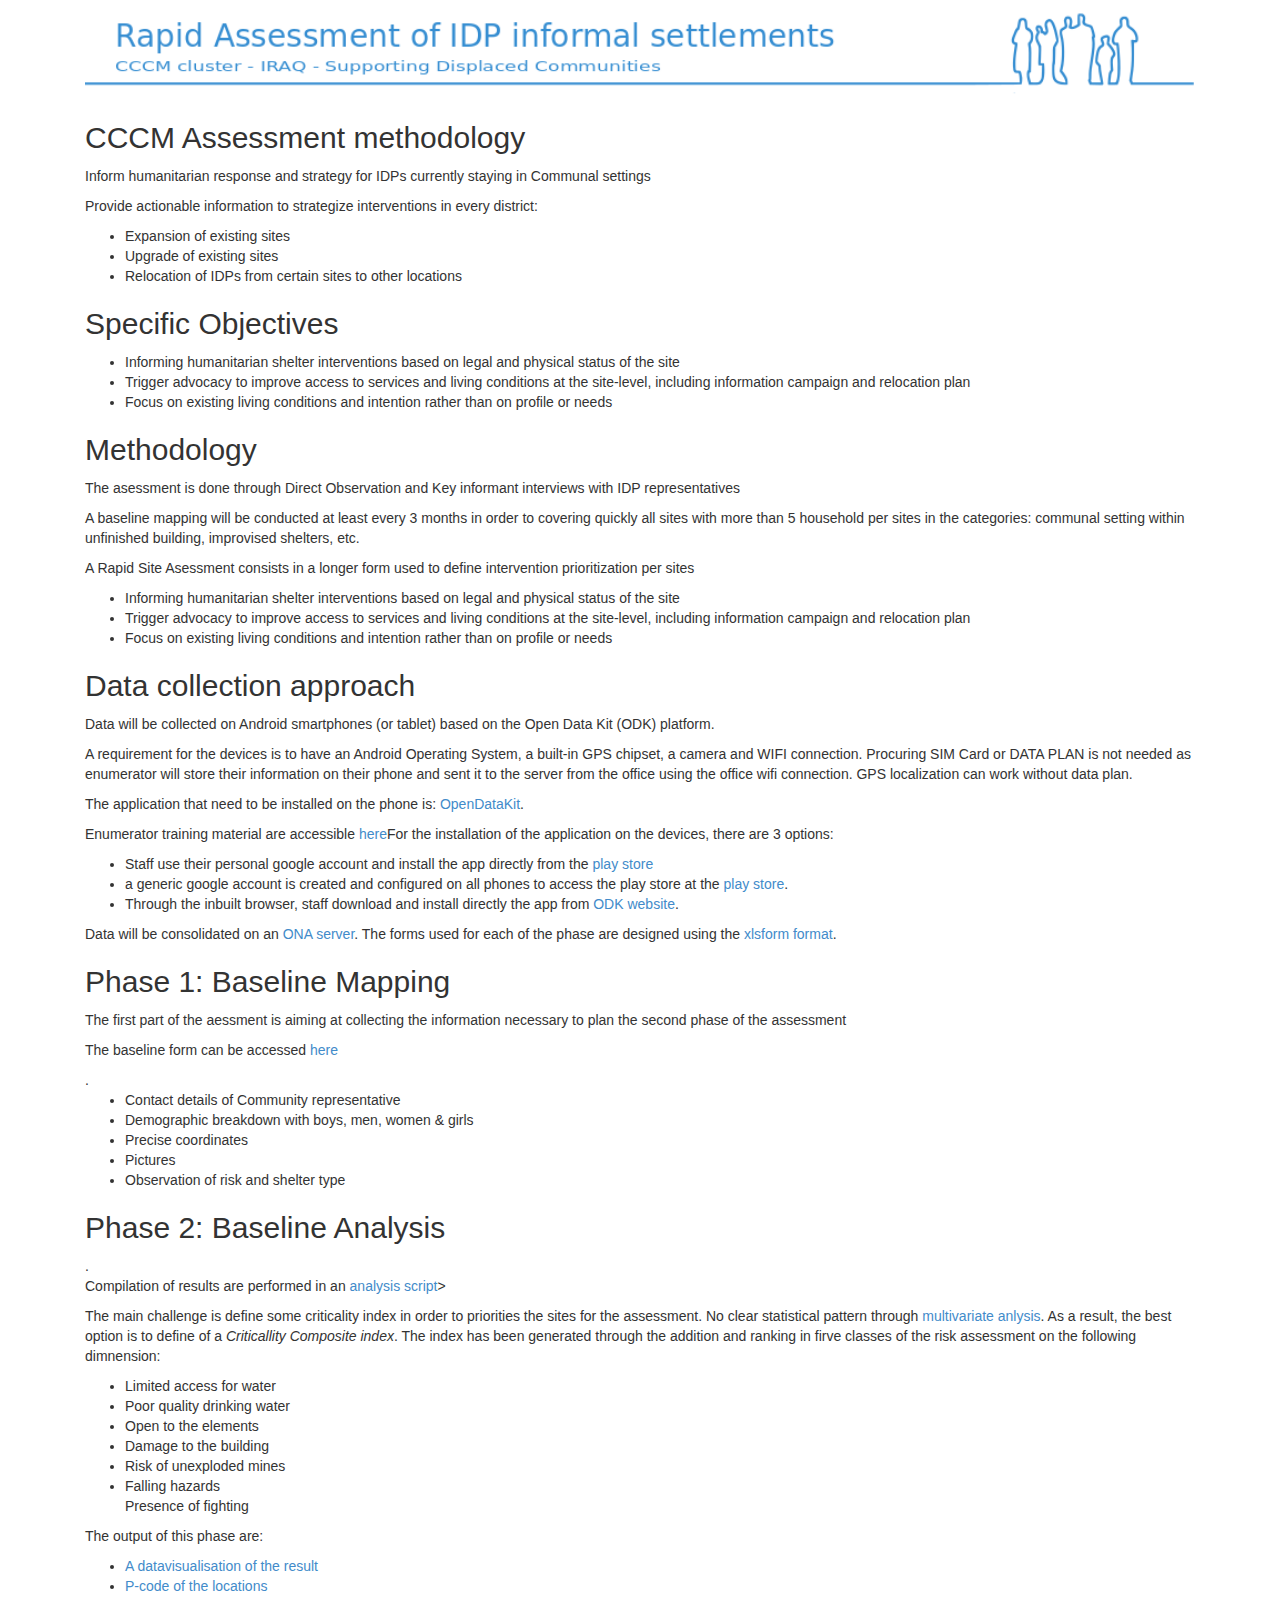
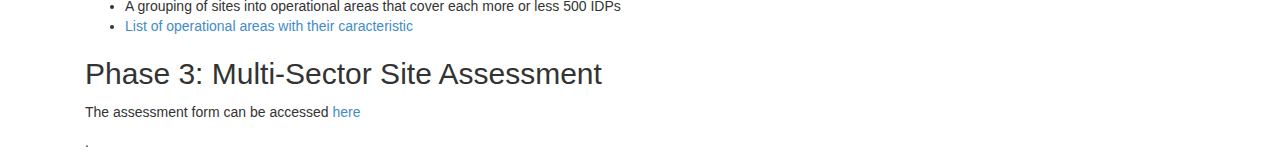
<file: methodo.html>
<!DOCTYPE html PUBLIC "-//W3C//DTD XHTML 1.0 Transitional//EN" "http://www.w3.org/TR/xhtml1/DTD/xhtml1-transitional.dtd">
<html lang="en">
<head>
    <meta http-equiv="content-type" content="text/html; charset=UTF-8">
    <meta charset="utf-8">
    <meta content="width=device-width, initial-scale=1.0, minimum-scale=1.0, maximum-scale=1.0" name="viewport">
    <meta name="author" content="Edouard Legoupil">
    <title>Site Assessment - CCCM Cluster Iraq</title>
    <link rel="shortcut icon" href="images/favicon.ico" type="image/vnd.microsoft.icon" />

    <meta itemprop="name" content="Site Assessment - CCCM Cluster Iraq"/>
    <meta itemprop="description" content="Site Assessment - CCCM Cluster Iraq"/>

    <meta property="og:title" content="Site Assessment Methodology - CCCM Cluster Iraq">
    <meta property="og:type" content="article">
    <meta property="og:url" content="http://unhcr-iraq.github.io/Site-Assessment/">
    <meta property="og:image" content="http://unhcr-iraq.github.io/Site-Assessment/SiteAssessment.jpg">
    <meta property="og:site_name" content="Site Assessment - CCCM Cluster Iraq">
    <meta property="og:description" content="Site Assessment - CCCM Cluster Iraq">


    <!-- Bootstrap -->
    <link rel="stylesheet" href="css/bootstrap.css">
    <link rel="stylesheet" type="text/css" href="css/dc.css">
    <link rel="stylesheet" type="text/css" href="css/dashboard.css">


</head>

<body>


    <div style="display: block;" class="container" id="dashboard">

        <div class="col-xs-12">
            <a href="https://www.humanitarianresponse.info/operations/iraq/camp-coordination-management" target="_blank">
               <img src="images/ccccm-siteasessment2.png" style="width: 100%"></a>
         </div>

        <div class="col-xs-12">

             <h2>CCCM Assessment methodology</h2>
                 <p>Inform humanitarian response and strategy for IDPs currently staying in Communal settings</p>
                 <p>Provide actionable information to strategize interventions in every district:<ul>
                    <li>Expansion of existing sites</li>
                    <li>Upgrade of existing sites</li>
                    <li>Relocation of IDPs from certain sites to other locations</li>
                    </ul> 
                 </p>       
        
            <h2>Specific Objectives</h2>
            <ul>
                <li>Informing humanitarian shelter interventions based on legal and physical status of the site</li>
                <li>Trigger advocacy to improve access to services and living conditions at the site-level, including information campaign and relocation plan</li>
                <li>Focus on existing living conditions and intention rather than on profile or needs</li>
            </ul></p> 
            
            <h2>Methodology</h2>
                 <p>The asessment is done through Direct Observation and Key informant interviews with IDP representatives</p>
                <p>A <stong>baseline mapping</stong> will be conducted at least every 3 months in order to covering quickly all sites with more than 5 household per sites in the categories:
                    communal setting within unfinished building, improvised shelters, etc.</p>
                <p>A <stong>Rapid Site Asessment</stong> consists in a longer form used to define intervention prioritization per sites</p>
                <ul>
                    <li>Informing humanitarian shelter interventions based on legal and physical status of the site</li>
                    <li>Trigger advocacy to improve access to services and living conditions at the site-level, including information campaign and relocation plan</li>
                    <li>Focus on existing living conditions and intention rather than on profile or needs</li>
                </ul></p>
                    
            <h2>Data collection approach</h2>
                 <p>Data will be collected on Android smartphones (or tablet) based on the Open Data Kit (ODK) platform.</p>
                  <p>A requirement for the devices is to have an Android Operating System, a built-in GPS chipset, a camera and WIFI connection. 
                  Procuring SIM Card or DATA PLAN is not needed as enumerator will store their information on their phone and sent it to
                  the server from the office using the office wifi connection. GPS localization can work without data plan.</p>

                <p>The application that need to be installed on the phone is: <a href="https://opendatakit.org">OpenDataKit</a>.
                <p> Enumerator training material are accessible <a href="https://www.dropbox.com/sh/lga78xhl9cf9ugn/AAD0CLr-XTocXt77J8hLZ1kQa/Assessment/Rapid_Site-Asessment/CCCM-IRapidSiteAsessment-Training.pptx?dl=0">
                    here</a>For the installation of the application on the devices, there are 3 options:<ul>
                <li>Staff use their personal google account and install the app directly
                from the <a href="https://play.google.com/store/apps/details?id=org.odk.collect.android">play store</a></li>
                <li>a generic google account is created and configured on all phones to
                access the play store at the <a href="https://play.google.com/store/apps/details?id=org.odk.collect.android">play store</a>.</li>
                <li>Through the inbuilt browser, staff download and install directly the
                app from <a href="https://opendatakit.org/download/4489/">ODK website</a>.</li>
                </ul></p>
                
                <p>Data will be consolidated on an <a href="https://ona.io/iraqcccm">ONA server</a>. The forms used for each of the phase are designed using
                 the <a href="http://xlsform.org/">xlsform format</a>.
            
            
            <h2>Phase 1: Baseline Mapping</h2>
            <p>The first part of the aessment is aiming at collecting the information necessary to plan the second phase of the assessment</p>
            <p>The baseline form can be accessed <a  href="https://ona.io/iraqcccm/forms/baseline/form.xls">here</a></p>. 
            <ul>
                <li>Contact details of Community representative</li>
                <li>Demographic breakdown with boys, men, women & girls</li>
                <li>Precise coordinates</li>
                <li>Pictures</li>
                <li>Observation of risk and shelter type</li>
            </ul>
        
            <h2>Phase 2: Baseline Analysis</h2>
            <p></p>.
            <p> Compilation of results are performed in an <a  href="https://github.com/unhcr-iraq/cccm-assessment">analysis script</a>></p>
            <p> The main challenge is define some criticality index in order to priorities the sites for the assessment. 
            No clear statistical pattern through <a ref="https://github.com/unhcr-iraq/cccm-assessment/blob/master/data.R#L108-L128">multivariate anlysis</a>.
            As  a result, the best option is to define of a <i>Criticallity Composite index</i>. The index has been generated through the addition and ranking in firve classes of the risk assessment on the following dimnension:
            <ul>
                <li>Limited access for water</li>
                <li>Poor quality drinking water</li>
                <li>Open to the elements</li>
                <li>Damage to the building</li>
                <li>Risk of unexploded mines</li>
                <li>Falling hazards</li
                <li>Presence of fighting</li>
            </ul></p>
            
            <p> The output of this phase are:</p>
            <ul>
                <li><a href="index.html"  target="_blank">A datavisualisation of the result </a></li>
                <li><a href="https://github.com/unhcr-iraq/cccm-assessment/blob/master/out/pcode.csv">P-code of the locations</a></li>
                <li>A grouping of sites into operational areas that cover each more or less 500 IDPs</li>
                <li><a href="https://github.com/unhcr-iraq/cccm-assessment/blob/master/out/area.csv">List of operational areas with their caracteristic</a></li>
            </ul>

            
            <h2>Phase 3: Multi-Sector Site Assessment</h2>
            <p>The assessment form can be accessed <a  href="https://ona.io/iraqcccm/forms/rapidsiteassess/form.xls">here</a></p>. 
            
        
            

        </div>
    
    </div>

    <script type="text/javascript" src="js/jquery.js"></script>
    <script src="js/bootstrap.js"></script>

</body>


<script>
  (function(i,s,o,g,r,a,m){i['GoogleAnalyticsObject']=r;i[r]=i[r]||function(){
  (i[r].q=i[r].q||[]).push(arguments)},i[r].l=1*new Date();a=s.createElement(o),
  m=s.getElementsByTagName(o)[0];a.async=1;a.src=g;m.parentNode.insertBefore(a,m)
  })(window,document,'script','//www.google-analytics.com/analytics.js','ga');

  ga('create', 'UA-55906613-1', 'auto');
  ga('send', 'pageview');

</script>

</html>
</file>
<file: css/dc.css>
.dc-chart rect.bar {
    stroke: none;
    cursor: pointer;
}

.dc-chart rect.bar:hover {
    fill-opacity: .5;
}

.dc-chart rect.stack1 {
    stroke: none;
    fill: red;
}

.dc-chart rect.stack2 {
    stroke: none;
    fill: green;
}

.dc-chart rect.deselected {
    stroke: none;
    fill: #ccc;
}

.dc-chart .pie-slice {
    fill: white;
    font-size: 12px;
    cursor: pointer;
}

.dc-chart .pie-slice :hover {
    fill-opacity: .8;
}

.dc-chart .selected path {
    stroke-width: 3;
    stroke: #ccc;
    fill-opacity: 1;
}

.dc-chart .deselected path {
    stroke: none;
    fill-opacity: .5;
    fill: #ccc;
}

.dc-chart .axis path, .axis line {
    fill: none;
    stroke: #000;
    shape-rendering: crispEdges;
}

.dc-chart .axis text {
    font: 10px sans-serif;
}

.dc-chart .grid-line {
    fill: none;
    stroke: #ccc;
    opacity: .5;
    shape-rendering: crispEdges;
}

.dc-chart .grid-line line {
    fill: none;
    stroke: #ccc;
    opacity: .5;
    shape-rendering: crispEdges;
}

.dc-chart .brush rect.background {
    z-index: -999;
}

.dc-chart .brush rect.extent {
    fill: steelblue;
    fill-opacity: .125;
}

.dc-chart .brush .resize path {
    fill: #eee;
    stroke: #666;
}

.dc-chart path.line {
    fill: none;
    stroke-width: 1.5px;
}

.dc-chart circle.dot {
    stroke: none;
}

.dc-chart g.dc-tooltip path {
    fill: none;
    stroke: grey;
    stroke-opacity: .8;
}

.dc-chart path.area {
    fill-opacity: .3;
    stroke: none;
}

.dc-chart .node {
    font-size: 0.7em;
    cursor: pointer;
}

.dc-chart .node :hover {
    fill-opacity: .8;
}

.dc-chart .selected circle {
    stroke-width: 3;
    stroke: #ccc;
    fill-opacity: 1;
}

.dc-chart .deselected circle {
    stroke: none;
    fill-opacity: .5;
    fill: #ccc;
}

.dc-chart .bubble {
    stroke: none;
    fill-opacity: 0.6;
}

.dc-data-count {
    float: right;
    margin-top: 15px;
    margin-right: 15px;
}

.dc-data-count .filter-count {
    color: #3182bd;
    font-weight: bold;
}

.dc-data-count .total-count {
    color: #3182bd;
    font-weight: bold;
}

.dc-data-table {
}

.dc-chart g.state {
    cursor: pointer;
}

.dc-chart g.state :hover {
    fill-opacity: .8;
}

.dc-chart g.state path {
    stroke: white;
}

.dc-chart g.selected path {
}

.dc-chart g.deselected path {
    fill: grey;
}

.dc-chart g.selected text {
}

.dc-chart g.deselected text {
    display: none;
}

.dc-chart g.county path {
    stroke: white;
    fill: none;
}

.dc-chart g.debug rect {
    fill: blue;
    fill-opacity: .2;
}

.dc-chart g.row rect {
    fill-opacity: 0.8;
    cursor: pointer;
}

.dc-chart g.row rect:hover {
    fill-opacity: 0.6;
}

.dc-chart g.row text {
    fill: white;
    font-size: 12px;
    cursor: pointer;
}

.dc-legend {
    font-size: 11px;
}

.dc-legend-item {
    cursor: pointer;
}

.dc-chart g.axis text {
    /* Makes it so the user can't accidentally click and select text that is meant as a label only */
    -webkit-user-select: none; /* Chrome/Safari */
    -moz-user-select: none; /* Firefox */
    -ms-user-select: none; /* IE10 */
    -o-user-select: none;
    user-select: none;
    pointer-events: none;
}

.dc-chart path.highlight {
    stroke-width: 3;
    fill-opacity: 1;
    stroke-opacity: 1;
}

.dc-chart .highlight {
    fill-opacity: 1;
    stroke-opacity: 1;
}

.dc-chart .fadeout {
    fill-opacity: 0.2;
    stroke-opacity: 0.2;
}

.dc-chart path.dc-mbolmbol, g.dc-legend-item.fadeout {
    fill-opacity: 0.5;
    stroke-opacity: 0.5;
}

.dc-hard .number-display {
    float: none;
}

.dc-chart .box {
  font: 10px sans-serif;
}

.dc-chart .box line,
.dc-chart .box rect,
.dc-chart .box circle {
  fill: #fff;
  stroke: #000;
  stroke-width: 1.5px;
}

.dc-chart .box .center {
  stroke-dasharray: 3,3;
}

.dc-chart .box .outlier {
  fill: none;
  stroke: #ccc;
}

.dc-chart .symbol{
    stroke: none;
}
</file>
<file: css/dashboard.css>
/* ************************************************* */
/* *********************** FONT ******************** */
/* ************************************************* */
@font-face {
    font-family: 'open_sanssemibold';
    src: url('../font/OpenSans-Semibold-webfont.eot');
    src: url('../font/OpenSans-Semibold-webfont.eot?#iefix') format('embedded-opentype'),
         url('../font/OpenSans-Semibold-webfont.woff') format('woff'),
         url('../font/OpenSans-Semibold-webfont.ttf') format('truetype'),
         url('../font/OpenSans-Semibold-webfont.svg#open_sanssemibold') format('svg');
    font-weight: normal;
    font-style: normal;

}

@font-face {
    font-family: 'open_sansextrabold_italic';
    src: url('../font/OpenSans-ExtraBoldItalic-webfont.eot');
    src: url('../font/OpenSans-ExtraBoldItalic-webfont.eot?#iefix') format('embedded-opentype'),
         url('../font/OpenSans-ExtraBoldItalic-webfont.woff') format('woff'),
         url('../font/OpenSans-ExtraBoldItalic-webfont.ttf') format('truetype'),
         url('../font/OpenSans-ExtraBoldItalic-webfont.svg#open_sansextrabold_italic') format('svg');
    font-weight: normal;
    font-style: normal;

}

@font-face {
    font-family: 'open_sanssemibold_italic';
    src: url('../font/OpenSans-SemiboldItalic-webfont.eot');
    src: url('../font/OpenSans-SemiboldItalic-webfont.eot?#iefix') format('embedded-opentype'),
         url('../font/OpenSans-SemiboldItalic-webfont.woff') format('woff'),
         url('../font/OpenSans-SemiboldItalic-webfont.ttf') format('truetype'),
         url('../font/OpenSans-SemiboldItalic-webfont.svg#open_sanssemibold_italic') format('svg');
    font-weight: normal;
    font-style: normal;

}

@font-face {
    font-family: 'open_sansregular';
    src: url('../font/OpenSans-Regular-webfont.eot');
    src: url('../font/OpenSans-Regular-webfont.eot?#iefix') format('embedded-opentype'),
         url('../font/OpenSans-Regular-webfont.woff') format('woff'),
         url('../font/OpenSans-Regular-webfont.ttf') format('truetype'),
         url('../font/OpenSans-Regular-webfont.svg#open_sansregular') format('svg');
    font-weight: normal;
    font-style: normal;

}

@font-face {
    font-family: 'open_sanslight';
    src: url('../font/OpenSans-Light-webfont.eot');
    src: url('../font/OpenSans-Light-webfont.eot?#iefix') format('embedded-opentype'),
         url('../font/OpenSans-Light-webfont.woff') format('woff'),
         url('../font/OpenSans-Light-webfont.ttf') format('truetype'),
         url('../font/OpenSans-Light-webfont.svg#open_sanslight') format('svg');
    font-weight: normal;
    font-style: normal;

}

@font-face {
    font-family: 'open_sanslight_italic';
    src: url('../font/OpenSans-LightItalic-webfont.eot');
    src: url('../font/OpenSans-LightItalic-webfont.eot?#iefix') format('embedded-opentype'),
         url('../font/OpenSans-LightItalic-webfont.woff') format('woff'),
         url('../font/OpenSans-LightItalic-webfont.ttf') format('truetype'),
         url('../font/OpenSans-LightItalic-webfont.svg#open_sanslight_italic') format('svg');
    font-weight: normal;
    font-style: normal;

}

@font-face {
    font-family: 'open_sansitalic';
    src: url('../font/OpenSans-Italic-webfont.eot');
    src: url('../font/OpenSans-Italic-webfont.eot?#iefix') format('embedded-opentype'),
         url('../font/OpenSans-Italic-webfont.woff') format('woff'),
         url('../font/OpenSans-Italic-webfont.ttf') format('truetype'),
         url('../font/OpenSans-Italic-webfont.svg#open_sansitalic') format('svg');
    font-weight: normal;
    font-style: normal;

}

@font-face {
    font-family: 'open_sansextrabold';
    src: url('../font/OpenSans-ExtraBold-webfont.eot');
    src: url('../font/OpenSans-ExtraBold-webfont.eot?#iefix') format('embedded-opentype'),
         url('../font/OpenSans-ExtraBold-webfont.woff') format('woff'),
         url('../font/OpenSans-ExtraBold-webfont.ttf') format('truetype'),
         url('../font/OpenSans-ExtraBold-webfont.svg#open_sansextrabold') format('svg');
    font-weight: normal;
    font-style: normal;

}

@font-face {
    font-family: 'open_sansbold';
    src: url('../font/OpenSans-Bold-webfont.eot');
    src: url('../font/OpenSans-Bold-webfont.eot?#iefix') format('embedded-opentype'),
         url('../font/OpenSans-Bold-webfont.woff') format('woff'),
         url('../font/OpenSans-Bold-webfont.ttf') format('truetype'),
         url('../font/OpenSans-Bold-webfont.svg#open_sansbold') format('svg');
    font-weight: normal;
    font-style: normal;

}

@font-face {
    font-family: 'open_sansbold_italic';
    src: url('../font/OpenSans-BoldItalic-webfont.eot');
    src: url('../font/OpenSans-BoldItalic-webfont.eot?#iefix') format('embedded-opentype'),
         url('../font/OpenSans-BoldItalic-webfont.woff') format('woff'),
         url('../font/OpenSans-BoldItalic-webfont.ttf') format('truetype'),
         url('../font/OpenSans-BoldItalic-webfont.svg#open_sansbold_italic') format('svg');
    font-weight: normal;
    font-style: normal;

}

/* ************************************************* */
/* ******************** GENERIC RULES ************** */
/* ************************************************* */


h2, h3 {
    line-height: 1.2em;
}
h1 {
    line-height: 1em;
    color: #2a87c8;
    font:'open_sansregular', sans-serif;
}

h4 {
    line-height: 0.6em;
    color: #2a87c8;
    font:'open_sansregular', sans-serif;
}

.fl {
    float: left;
}
.fr {
    float: right;
}
strong {
    font-family: "open_sansbold";
    font-weight: normal;
}


    #holder {
      width:850px;
      margin:20px auto;
    }
    #holder>div {
      padding:30px 0;
      clear:both;
    }

    .map {
      width:600px;
      height:410px;
    }
    /*
    .pie {
      margin-left:30px;
    }
*/





/*
 * Override dc.js default styles for selection
 */

.dc-chart .selected path {
    stroke-width: 1;
    stroke: #ccc;
    fill-opacity: 1;
}

.dc-chart .selected path {
    stroke-width: 1;
    stroke: #ccc;
    fill-opacity: 1;
}

/*
 * Page specific styles
 */

.logo {
    height:50px;
    padding: 5px;
    margin: 5px;
}

.socialmedia {
  position: absolute;
  top: 5px;
  right: 60px;
  z-index: 99999999;

}

.socialmedia img {
  padding: 2px;
}

.socialmedia img:hover {
  opacity: 0.7;
}



/* testing out d3 tooltip */
.d3-tip {
  line-height: 1;
  font-weight: bold;
  padding: 12px;
  background: rgba(0, 0, 0, 0.8);
  color: #fff;
  border-radius: 8px;
}

/* Creates a small triangle extender for the tooltip */
.d3-tip:after {
  box-sizing: border-box;
  display: inline;
  font-size: 10px;
  width: 100%;
  line-height: 1;
  color: rgba(0, 0, 0, 0.8);
  content: "\25BC";
  position: absolute;
  text-align: center;
}

/* Style northward tooltips differently */
.d3-tip.n:after {
  margin: -1px 0 0 0;
  top: 100%;
  left: 0;
}

.dc-chart g.row text {
    fill: #523530;
    font-size: 12px;
    cursor: pointer;
}



/* ### General control styles ### 
.viz-share div,
.viz-share .twitter,
.viz-share .facebook {
  display:block;
  position:absolute;
  background:#fff;
  border-radius:3px;
  -moz-border-radius:3px;
  -webkit-border-radius:3px;
  }
*/
/* ### Zoomer, close buttons, share ### 
.viz-share .close {
  position: absolute;
  text-indent:-9999px;
  background-image: url([data-uri]);
  background-repeat:no-repeat;
  overflow:hidden;
  background-position:-6px -6px;
  top:4px;
  right:4px;
  width:18px;
  height:18px;
  }

.viz-share .close:active {
  background-color:#ddd;
  }

.share {
  clear:left;
  right:10px;
  top:39px;
  width:66px;
  height:18px;
  padding:2px 0;
  font:bold 10px/18px Arial,sans-serif;
  text-align:center;
  text-transform:uppercase;
  background:#2F3E4A;
  border-radius:0 0 3px 3px;
  -moz-border-radius:0 0 3px 3px;
  -webkit-border-radius:0 0 3px 3px;
  color:#fff;
  position: absolute;
  z-index:2;
  border: 1px solid #282828;
  }
*/

/* ### Share ### 
.viz-share {
  background:#666;
  background:rgba(32,32,32,0.75);
  position:absolute;
  width:100%;
  height:100%;
  top:0px; left:0px; right:0px; bottom:0px;
  z-index:99999;
  }

.viz-share div {
  right:50%;
  top:50%;
  margin:-120px -180px 0px 0px;
  padding:19px;
  width:320px;
  height:200px;
  overflow:hidden;
  background: #CED1D9;
  line-height: 20px;
  color: #222;
  }
.viz-share p {
  margin-bottom: 20px;
}
.viz-share small {
  color:#999;
  }
.viz-share textarea {
  display:block;
  font:normal 10px/15px Arial,sans-serif;
  resize:none;
  border:1px solid #ccc;
  padding:4px;
  width:310px;
  color: #3c4e5a;
  box-shadow: inset #ddd 0px 1px 3px;
  -moz-box-shadow: inset #ddd 0px 1px 3px;
  -webkit-box-shadow: inset #ddd 0px 1px 3px;
  box-sizing: border-box;
  -moz-box-sizing: border-box;
  -webkit-box-sizing: border-box;
  }

.viz-share .twitter,
.viz-share .facebook {
  display:inline-block;
  position:relative;
  padding:2px 18px;
  margin-right:10px;
  background:#fff;
  color:#fff;
  font-weight:bold;
  }

.viz-share .twitter {
  background:#0ac;
  }

.viz-share .facebook {
  background:#359;
  }
  
*/
</file>
